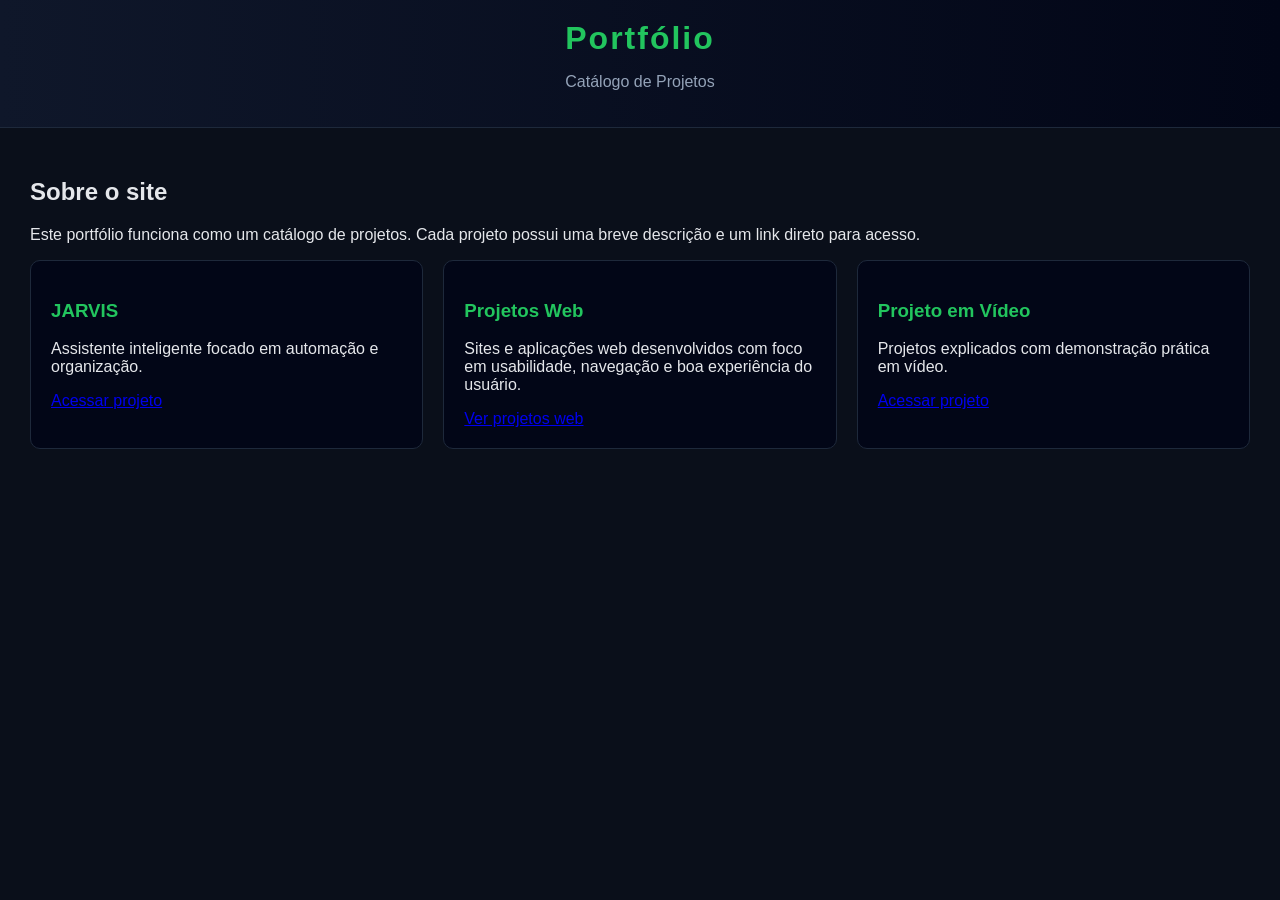
<file: index.html>
<!DOCTYPE html>
<html lang="pt-br">
<head>
    <meta charset="UTF-8">
    <title>Portfólio - Eron</title>
    <link rel="stylesheet" href="style.css">
</head>
<body>

    <header>
        <h1>Portfólio</h1>
        <p>Catálogo de Projetos</p>
    </header>

    <main>

        <section class="intro">
            <h2>Sobre o site</h2>
            <p>
                Este portfólio funciona como um catálogo de projetos. Cada projeto possui uma breve descrição
                e um link direto para acesso.
            </p>
        </section>

        <section class="projetos">

            <div class="card">
                <h3>JARVIS</h3>
                <p>Assistente inteligente focado em automação e organização.</p>
                <a href="jarvis.html">Acessar projeto</a>
            </div>

            <div class="card">
                <h3>Projetos Web</h3>
                <p>Sites e aplicações web desenvolvidos com foco em usabilidade, navegação e boa experiência do usuário.</p>
                <a href="#">Ver projetos web</a>
            </div>

            <div class="card">
                <h3>Projeto em Vídeo</h3>
                <p>Projetos explicados com demonstração prática em vídeo.</p>
                <a href="#">Acessar projeto</a>
            </div>

        </section>

    </main>

</body>
</html>
</file>
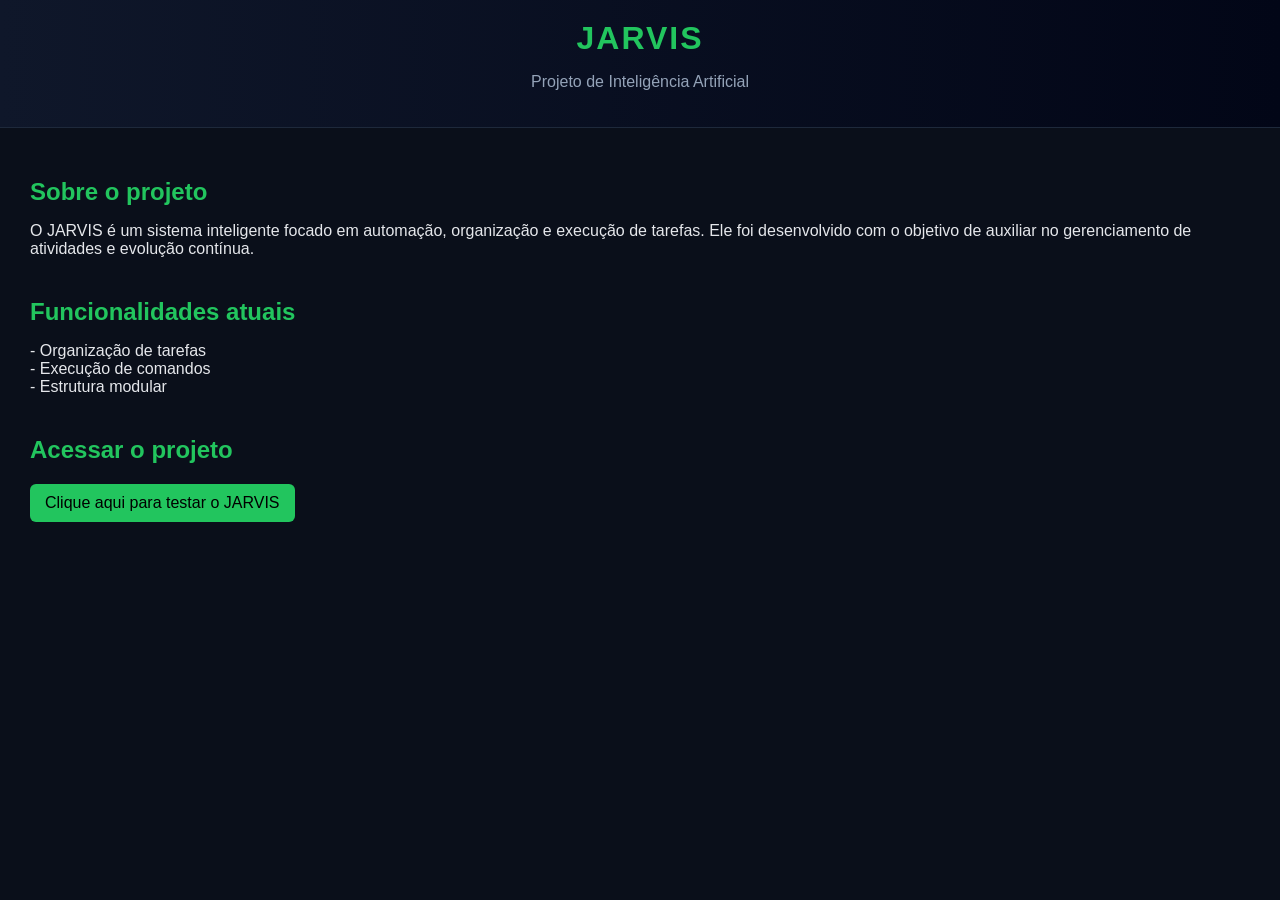
<file: jarvis.html>
<!DOCTYPE html>
<html lang="pt-br">
<head>
    <meta charset="UTF-8">
    <title>JARVIS</title>
    <link rel="stylesheet" href="style.css">
</head>
<body>

    <header class="topo">
        <h1>JARVIS</h1>
        <p>Projeto de Inteligência Artificial</p>
    </header>

    <main>

        <section class="hero">
            <h2>Sobre o projeto</h2>
            <p>
                O JARVIS é um sistema inteligente focado em automação, organização e execução de tarefas.
                Ele foi desenvolvido com o objetivo de auxiliar no gerenciamento de atividades e evolução contínua.
            </p>
        </section>

        <section class="hero">
            <h2>Funcionalidades atuais</h2>
            <p>
                - Organização de tarefas<br>
                - Execução de comandos<br>
                - Estrutura modular<br>
            </p>
        </section>

        <section class="hero">
            <h2>Acessar o projeto</h2>
            <a href="#" class="botao">Clique aqui para testar o JARVIS</a>
        </section>

    </main>

</body>
</html>
</file>
<file: style.css>
body {
    margin: 0;
    font-family: Arial, sans-serif;
    background-color: #0a0f1a;
    color: #e5e7eb;
}

/* TOPO */
header {
    background: linear-gradient(90deg, #0f172a, #020617);
    padding: 20px;
    text-align: center;
    border-bottom: 1px solid #1e293b;
}

header h1 {
    margin: 0;
    color: #22c55e;
    letter-spacing: 2px;
}

header p {
    color: #94a3b8;
}

/* CONTEÚDO */
main {
    padding: 30px;
}

/* SEÇÕES */
.hero {
    margin-bottom: 40px;
}

.hero h2 {
    color: #22c55e;
    margin-bottom: 10px;
}

/* CARDS */
.projetos {
    display: grid;
    grid-template-columns: repeat(auto-fit, minmax(250px, 1fr));
    gap: 20px;
}

.card {
    background: #020617;
    padding: 20px;
    border-radius: 10px;
    border: 1px solid #1e293b;
    transition: 0.3s;
}

.card:hover {
    transform: translateY(-5px);
    border-color: #22c55e;
}

.card h3 {
    color: #22c55e;
}

/* BOTÃO */
.botao {
    display: inline-block;
    padding: 10px 15px;
    background-color: #22c55e;
    color: black;
    text-decoration: none;
    border-radius: 6px;
    margin-top: 10px;
    transition: 0.3s;
}

.botao:hover {
    background-color: #16a34a;
}
</file>
